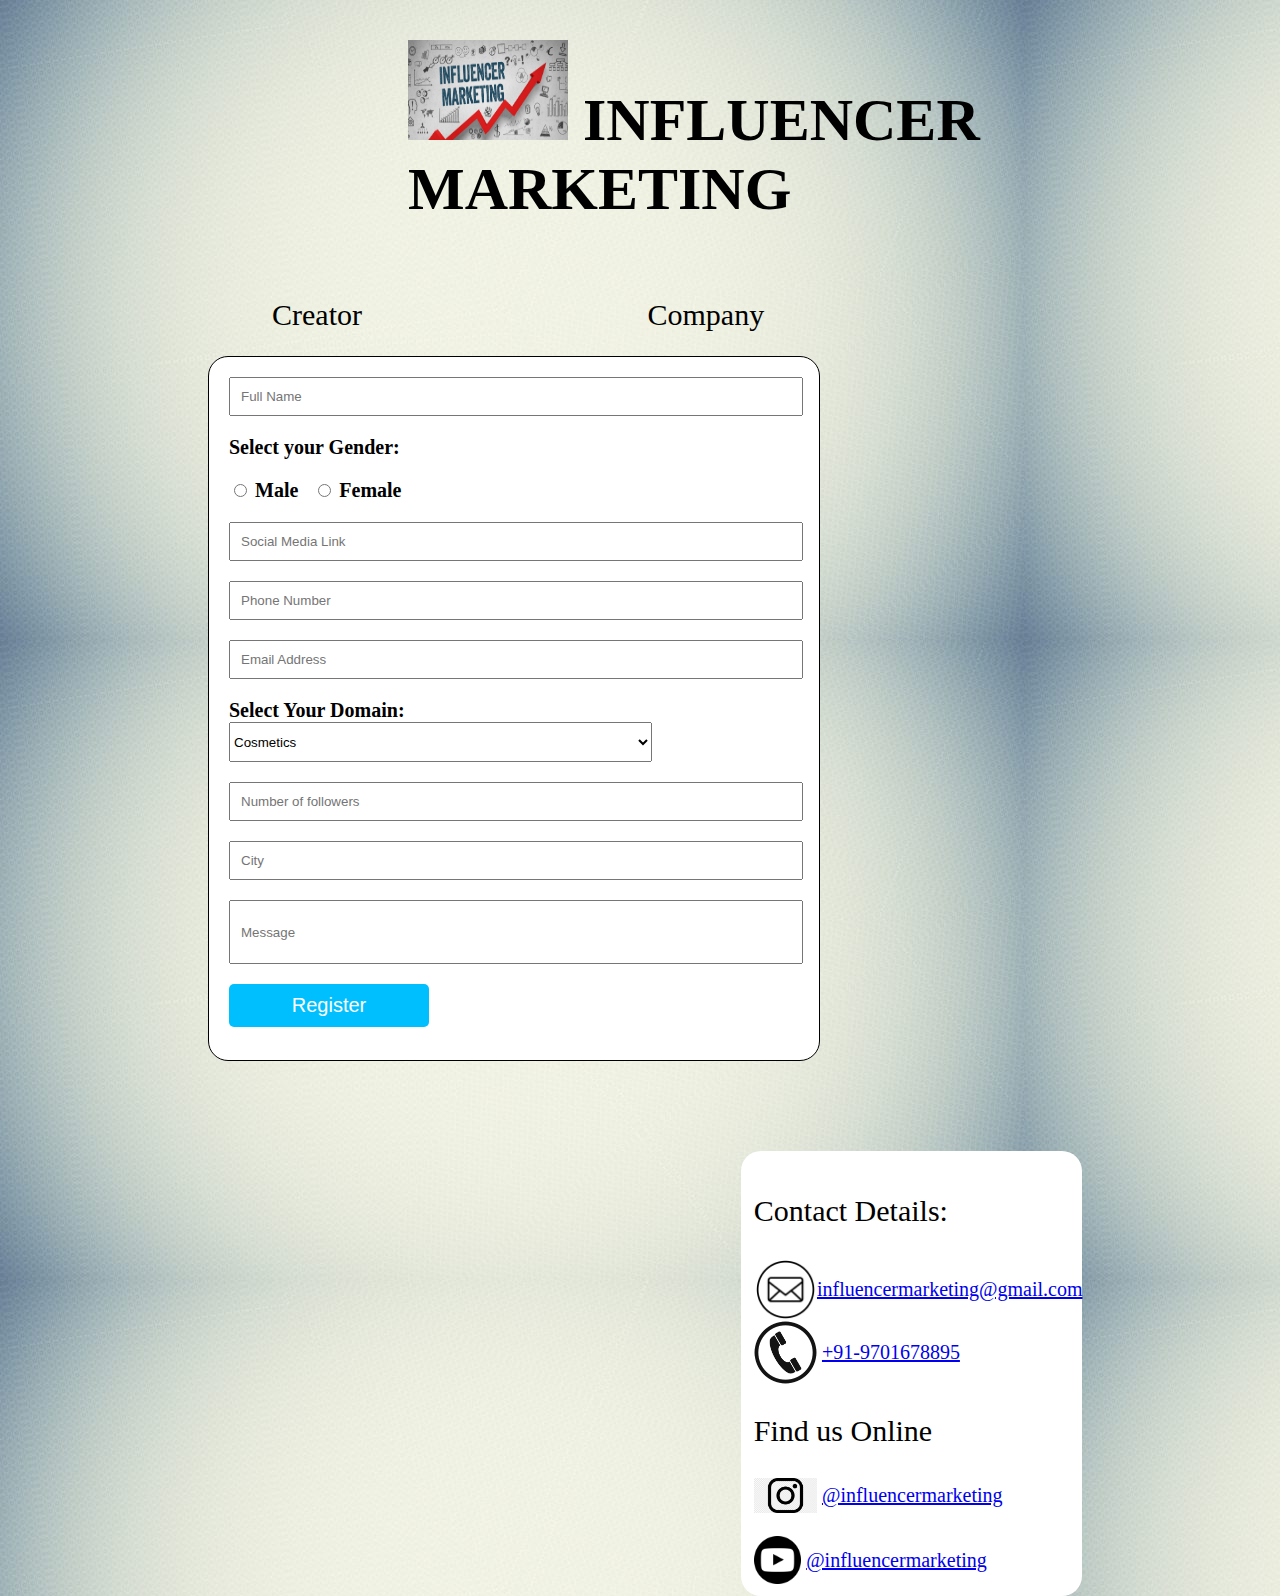
<file: index.html>
<!DOCTYPE html>
<html>
  <head>
    <link rel="stylesheet" type="text/css" href="style.css">
    <script>
      function validateForm() {
      var name = document.forms["myForm"]["name"].value;
      var phone=document.forms["myForm"]["phno"].value;
      var email = document.forms["myForm"]["email"].value;
      var message = document.forms["myForm"]["message"].value;


      var emailRegex = /^\w+([\.-]?\w+)*@\w+([\.-]?\w+)*(\.\w{2,3})+$/;
      if (!emailRegex.test(email)) {
        alert("Invalid email address");
      return false;
      }
      return true;
      }
    </script>
    <!-- <style>
      .box{
        position: relative;
        z-index: 1;
        margin:60px;
        width: auto;
        height: 200px;
        background-color: white;
        border: 2px white ;
        display: flex;
        align-items: center;
        justify-content: center;
        font-size:80px;
        border-radius: 40px;
        -webkit-text-stroke: 1px white;
        color:rgb(12, 57, 125);
      }
    </style> -->
  </head>
  <body>
    <!--<div class="boxcontainer">
      <div class="box">
        <p class="heading">
          <img src="influencermarketing.png" width="160px" height="100px">
          INFLUENCER MARKETING</p>
      </div>
    </div> -->
    <h1><img src="influencermarketing.png" width="160px" height="100px">
      INFLUENCER MARKETING</p></h1>
    <div class="pill-nav">
        <a href="index.html">Creator</a>
        <a href="company.html">Company</a>
      </div>
    
    <div class="reservation-form">
      <form name="myForm" method="post" action="submit.php" onsubmit="return validateForm()">
        <div class="form-group">
          <input type="text" placeholder="Full Name" id="name" name="name" required>
        </div>
        <label for="gender">Select your Gender:</label>
        <div class="form-group">
          <input type="radio" id="gender" name="gender">
          <label for="gender">Male</label>
          <input type="radio" id="gender" name="gender">
          <label for="gender">Female</label>
        </div>
        <div class="form-group">
            <input type="text" placeholder="Social Media Link" id="social_media" name="social_media" required>
        </div>
        <div class="form-group">
            <input type="text" placeholder="Phone Number" id="phno" name="phno" required>
        </div>
        <div class="form-group">
          <input type="text" placeholder="Email Address" id="email" name="email" required>
        </div>
        <div class="form-group">
          <label for="tour">Select Your Domain:</label><br>
          <select name="domain" id="domain">
            <option value="cosmetics">Cosmetics</option>
            <option value="clothing&fashion">Clothing&Fashion</option>
            <option value="fitness&sports">Fitness&Sports</option>
            <option value="technology&gadgets">Technology&Gadgets</option>
            <option value="moviereviews">Movie Reviews</option>
            <option value="Food and Beverage">Food and Beverage</option>
            <option value="Travel and Tourism">Travel and Tourism</option>
            <option value="Entertainment">Entertainment</option>
            <option value="Home and Garden">Home and Garden</option>
            <option value="Automotive">Automotive</option>
            <option value="Business and Finance">Business and Finance</option>
          </select>
        </div>
        <div class="form-group">
          <input type="text" placeholder="Number of followers" id="followers" name="followers" required>
        </div>
        <div class="form-group">
          <input type="text" placeholder="City" id="city" name="city" required>
        </div>
        <div class="form-group">
            <input type="mes" placeholder="Message" id="mes" name="mes" required>
        </div>
        
        <button type="submit">Register</button>
      </form>
      <br>
    </div>
    <center>
      <div id="result"></div>
    </center>
    <div class="column">
      <p style="font-size: 30px">Contact Details:</p>
      <div style="display: flex; align-items: center;">
        <img src="email_logo.png" alt="your-image-description" style="width: 20%; height: auto;">
        <p style="margin:0"><a href="mailto:influencermarketing@gmail.com">influencermarketing@gmail.com</a></p>
        
      </div>
      <div style="display: flex; align-items: center;">
        <img src="phone-icon.png" alt="your-image-description" style="width: 20%; height: auto;">
        <p style="margin:5px"><a href="tel:+919876543210">+91-9701678895</a></p>
      </div>
      <p style="font-size:30px">Find us Online</p>
      <div style="display: flex; align-items: center;">
        <img src="insta_logo.png" alt="your-image-description" style="width: 20%; height: auto;">
        <p style="margin:5px"><a href="https://www.youtube.com/">@influencermarketing</a></p>
      </div><br>
      <div style="display: flex; align-items: center;">
        <img src="youtube_logo.png" alt="your-image-description" style="width: 15%; height: auto;">
        <p style="margin:5px"><a href="https://www.youtube.com/">@influencermarketing</a></p>
      </div>
    </div>
    
    
  </body>
</html>
</file>
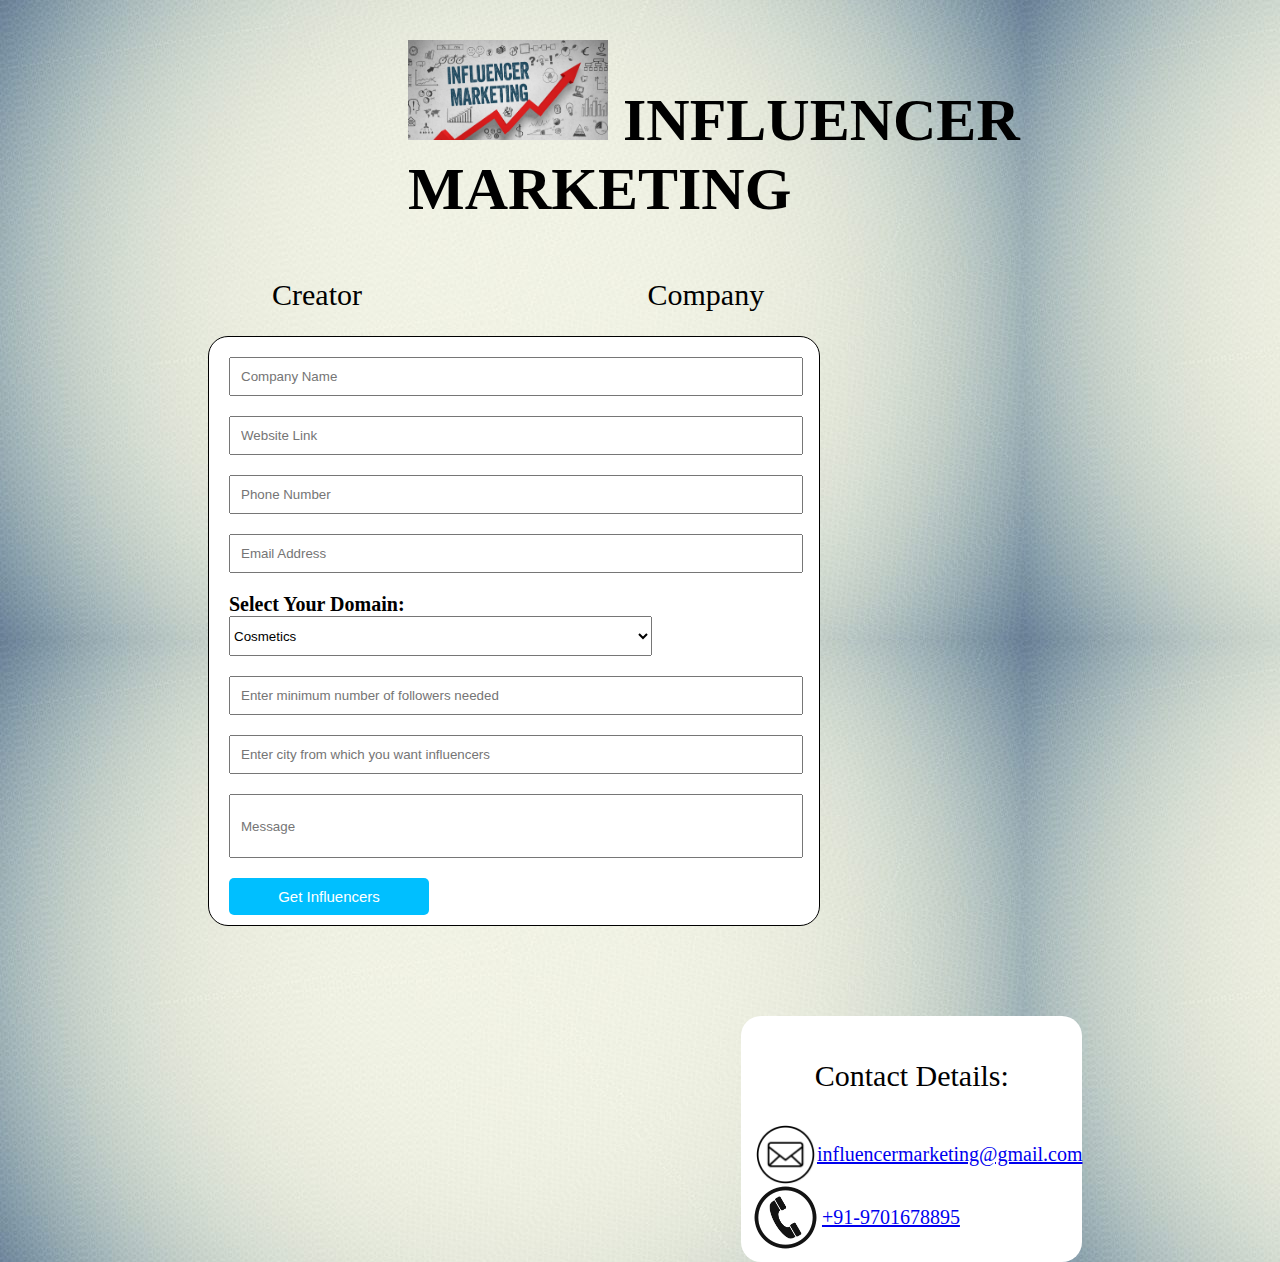
<file: company.html>
<!DOCTYPE html>
<html>
  <head>
    <link rel="stylesheet" type="text/css" href="style.css">
    <script>
      window.onbeforeunload = function() {
      window.location.href = 'index.html';
      };

    </script>
  </head>
  <body>
    <h1>
        <img src="influencermarketing.png" width="200px" height="100px">
        INFLUENCER MARKETING
    </h1>
    <div class="pill-nav">
        <a href="index.html">Creator</a>
        <a href="company.html">Company</a>
      </div>
    <div class="reservation-form">
      <form method="get" action="retrieve.php">
        <div class="form-group">
          <input type="text" placeholder="Company Name" id="cname" name="cname" required>
        </div>
        <div class="form-group">
            <input type="text" placeholder="Website Link" id="link" name="link" required>
        </div>
        <div class="form-group">
            <input type="text" placeholder="Phone Number" id="phno" name="phno" required>
        </div>
        <div class="form-group">
          <input type="text" placeholder="Email Address" id="email" name="email" required>
        </div>
        <div class="form-group">
          <label for="tour">Select Your Domain:</label><br>
          <select name="domain" id="domain">
            <option value="cosmetics">Cosmetics</option>
            <option value="clothing&fashion">Clothing&Fashion</option>
            <option value="fitness&sports">Fitness&Sports</option>
            <option value="technology&gadgets">Technology&Gadgets</option>
            <option value="moviereviews">Movie Reviews</option>
            <option value="Food and Beverage">Food and Beverage</option>
            <option value="Travel and Tourism">Travel and Tourism</option>
            <option value="Entertainment">Entertainment</option>
            <option value="Home and Garden">Home and Garden</option>
            <option value="Automotive">Automotive</option>
            <option value="Business and Finance">Business and Finance</option>
          </select>
        </div>
        <div class="form-group">
          <input type="text" placeholder="Enter minimum number of followers needed" id="number" name="number">
        </div>
        <div class="form-group">
          <input type="text" placeholder="Enter city from which you want influencers" id="reqcity" name="reqcity">
        </div>
        <div class="form-group">
            <input type="mes" placeholder="Message" id="mes" name="mes" required>
        </div>
        <button type="submit" style="font-size: 15px;">Get Influencers</button>
      </form>
    </div>
    <center>
      <div class="column">
        <p style="font-size: 30px;">Contact Details:</p>
          <div style="display: flex; align-items: center;">
            <img src="email_logo.png" alt="your-image-description" style="width: 20%; height: auto;">
            <p style="margin:0"><a href="mailto:influencermarketing@gmail.com">influencermarketing@gmail.com</a></p>
          </div>
          <div style="display: flex; align-items: center;">
            <img src="phone-icon.png" alt="your-image-description" style="width: 20%; height: auto;">
            <p style="margin:5px"><a href="tel:+919876543210">+91-9701678895</a></p>
          </div>
        </div>
    </center>
  </body>
</html>
</file>
<file: style.css>
body{
    background-image: url(background_new.jpg);
    font-size: 30px;
}
.boxcontainer {
  position: relative;
  display: flex;
  align-items: center;
  justify-content: center;
  height: 200px;
}
.box {
  position: relative;
  z-index: 1;
  width: 1200px;
  height: 150px;
  background-color: white;
  border: 1px solid black;
  border-radius:30px;
  display: flex;
  align-items: center;
  justify-content: center;
}

.heading {
  font-size: 60px;
  font-weight: bold;
  color:#03044b;
  -webkit-text-stroke: 1px white;
}
.reservation-form {
    width: 550px;
    margin: 10px auto;
    margin-left: 200px;
    border: 1px solid black;
    border-radius: 20px;
    padding-left: 20px;
    padding-right: 40px;
    padding-bottom: 10px;
    background-color: white;
    float:left;
    font-size: 20px;
  }
  .pill-nav a {
    display: inline-block;
    color: black;
    text-align: center;
    padding: 14px;
    text-decoration: none;
    font-size: 30px;
    border-radius: 5px;
    width:110px;
    margin-left: 240px;
  }
  
  .pill-nav a:hover {
    background-color: #03044b;
    color: white;
  }
  h1{
    font-size: 60px;
    margin-left: 400px;
  }
  
  .pill-nav a.active {
    background-color: rgb(163, 172, 181);
    color: white;
  }
  h3{
        
        color:red;
  }
  
  
  .form-group {
    margin-top: 20px;
    margin-bottom: 20px;
    text-align: left;
  }
  
  label {
    font-weight: bold;
    margin-right: 10px;
  }
  
  input[type="text"],
  input[type="email"] {
    padding: 10px;
    width: 100%;
  }
  input[type="mes"]{
    Height:40px;
    padding:10px;
    width:100%;
  }
  
  button[type="submit"] {
    padding: 10px 40px ;
    background-color: #00bfff;
    color: #fff;
    border: none;
    border-radius: 5px;
    cursor: pointer;
    font-size: 20px;
    width: 200px;
  }

  #header {
    background-color: #cccccc;
    padding: 10px;
    margin-top: 0px;
    height: 130px;
    font-size: 60px;
  }

  #footer1 {
    font-family: 'Franklin Gothic Medium', 'Arial Narrow', Arial, sans-serif;
    background-color: white;
    padding: 10px;
    height: 120px;
    clear: both;
    width:50%;
    border-radius: 20px;
    font-size: 20px;
  }
  select{
    height: 40px;
    width: 423px;
  }
  .column{
    float:right;
    width:25%;
    margin-right: 15%;
    background-color: #ffffff;
    padding: 1%;
    margin-top: 80px;
    border-radius: 20px;
    font-size: 20px;
  }
  .retrieve{
    border:solid;
    width:80%;
  }
  h4{
    font-size: 30px;
    margin-left: 300px;
  }
</file>
